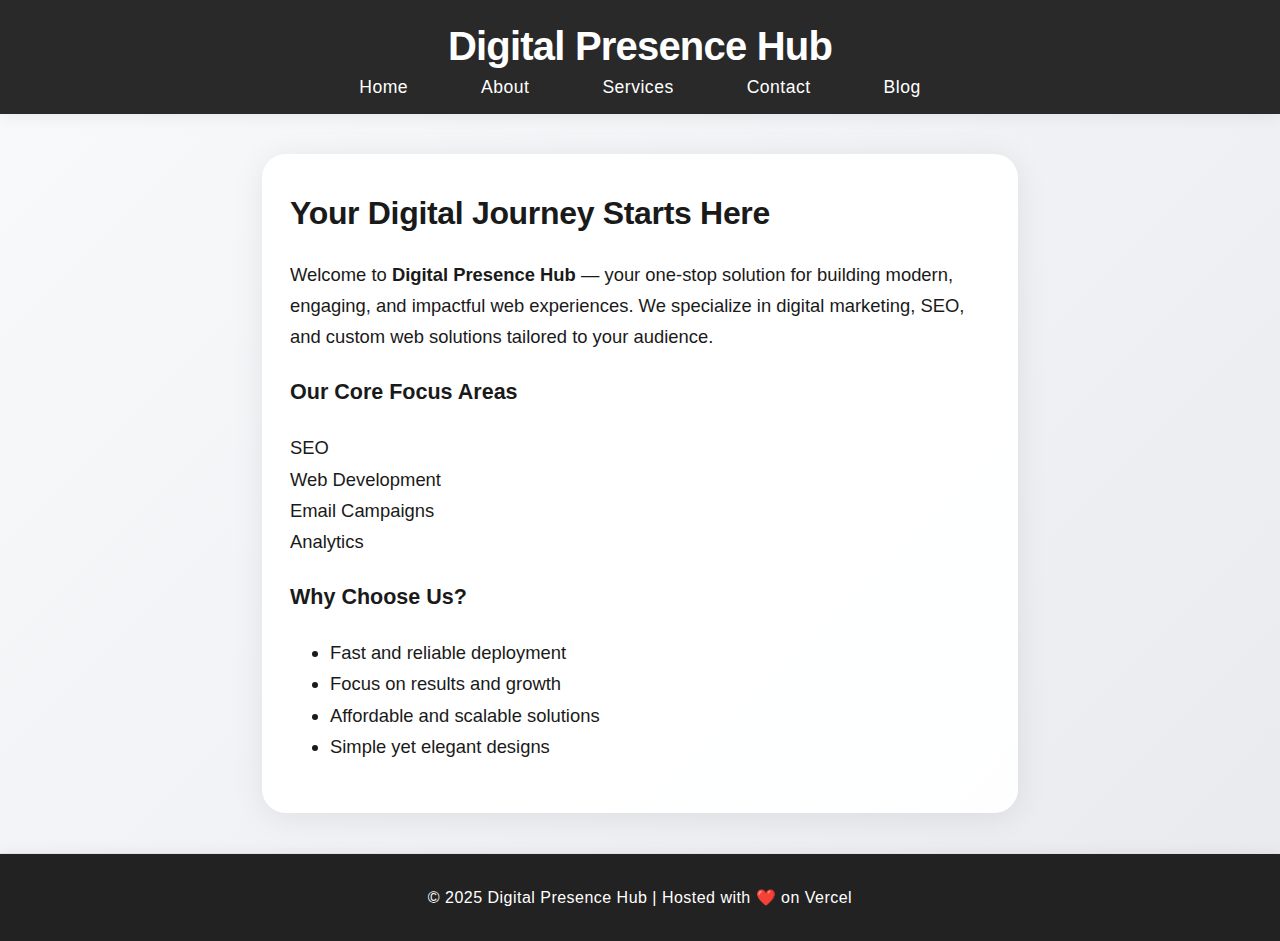
<file: index.html>
<!DOCTYPE html>
<html lang="en">
<head>
    <meta charset="UTF-8">
    <title>Home | My Website</title>
    <link rel="stylesheet" href="style.css">

    <!-- Google Analytics -->
    <script async src="https://www.googletagmanager.com/gtag/js?id=G-NZYJNPTPZK"></script>
    <script>
      window.dataLayer = window.dataLayer || [];
      function gtag(){ dataLayer.push(arguments); }
      gtag('js', new Date());
      gtag('config', 'G-NZYJNPTPZK');
    </script>
</head>
<body>
    <header>
        <h1>Digital Presence Hub</h1>
        <nav>
            <a href="index.html">Home</a>
            <a href="about.html">About</a>
            <a href="services.html">Services</a>
            <a href="contact.html">Contact</a>
            <a href="blog.html">Blog</a>
        </nav>
    </header>

    <main>
        <section class="intro">
            <h2>Your Digital Journey Starts Here</h2>
            <p>
                Welcome to <strong>Digital Presence Hub</strong> — your one-stop solution for building modern, engaging, and impactful web experiences. We specialize in digital marketing, SEO, and custom web solutions tailored to your audience.
            </p>
        </section>

        <section class="highlights">
            <h3>Our Core Focus Areas</h3>
            <div class="dots-diagram">
                <div class="dot-label">SEO</div>
                <div class="dot"></div>
                <div class="dot-label">Web Development</div>
                <div class="dot"></div>
                <div class="dot-label">Email Campaigns</div>
                <div class="dot"></div>
                <div class="dot-label">Analytics</div>
            </div>
        </section>

        <section class="cta">
            <h3>Why Choose Us?</h3>
            <ul>
                <li>Fast and reliable deployment</li>
                <li>Focus on results and growth</li>
                <li>Affordable and scalable solutions</li>
                <li>Simple yet elegant designs</li>
            </ul>
        </section>
    </main>

    <footer>
        <p>&copy; 2025 Digital Presence Hub | Hosted with ❤️ on Vercel</p>
    </footer>
</body>
</html>
</file>
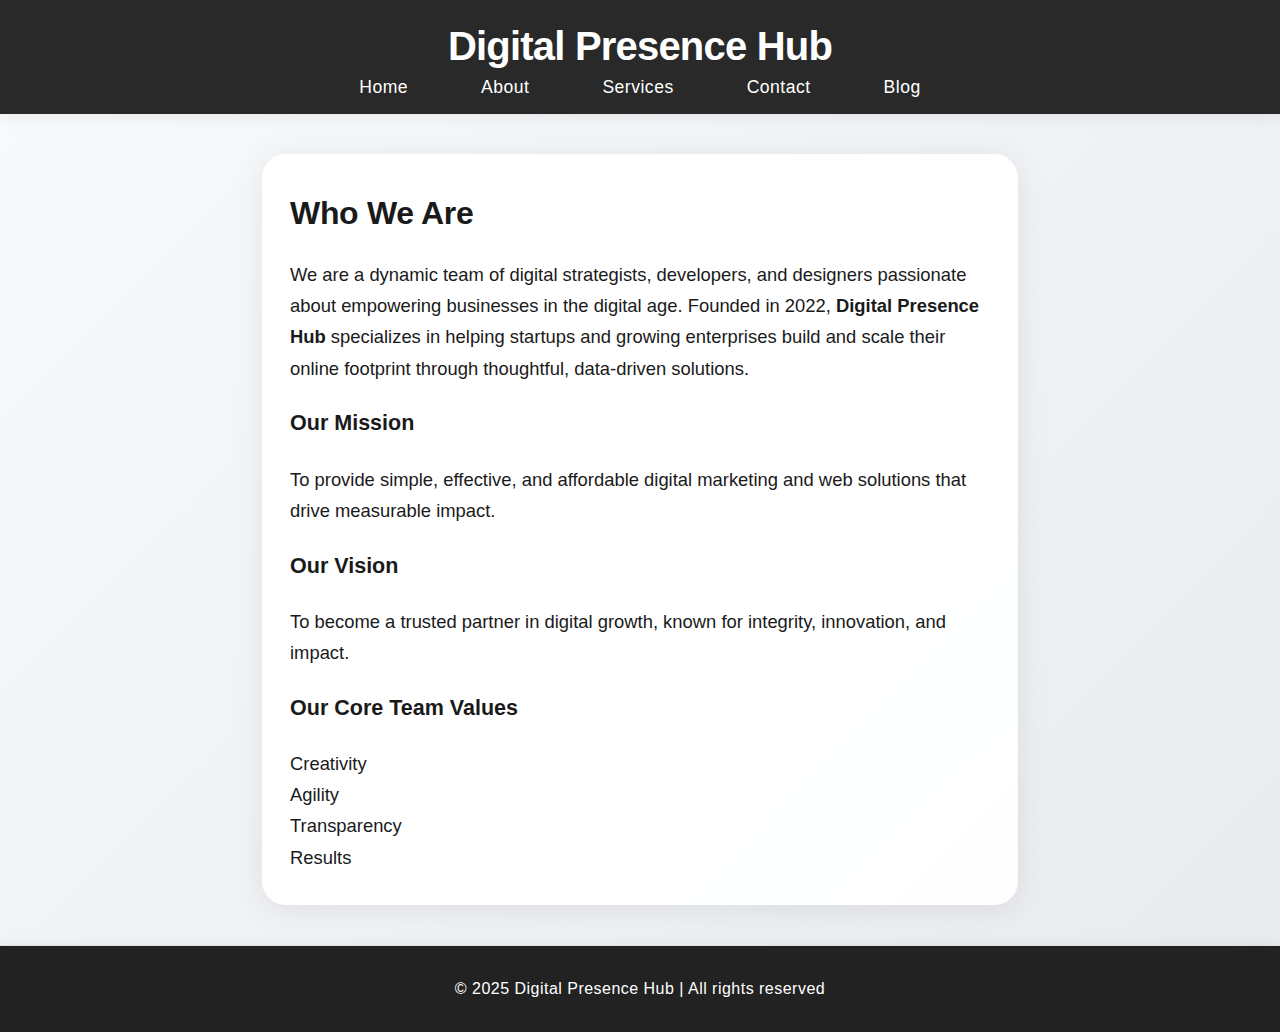
<file: about.html>
<!DOCTYPE html>
<html lang="en">
<head>
    <meta charset="UTF-8">
    <title>About Us | Digital Presence Hub</title>
    <link rel="stylesheet" href="style.css">
    
    <!-- Google Analytics -->
    <script async src="https://www.googletagmanager.com/gtag/js?id=G-NZYJNPTPZK"></script>
    <script>
      window.dataLayer = window.dataLayer || [];
      function gtag(){ dataLayer.push(arguments); }
      gtag('js', new Date());
      gtag('config', 'G-NZYJNPTPZK');
    </script>
</head>
<body>
    <header>
        <h1>Digital Presence Hub</h1>
        <nav>
            <a href="index.html">Home</a>
            <a href="about.html">About</a>
            <a href="services.html">Services</a>
            <a href="contact.html">Contact</a>
            <a href="blog.html">Blog</a>
        </nav>
    </header>

    <main>
        <section class="intro">
            <h2>Who We Are</h2>
            <p>
                We are a dynamic team of digital strategists, developers, and designers passionate about empowering businesses in the digital age.
                Founded in 2022, <strong>Digital Presence Hub</strong> specializes in helping startups and growing enterprises build and scale their online footprint through thoughtful, data-driven solutions.
            </p>
        </section>

        <section class="mission-vision">
            <h3>Our Mission</h3>
            <p>To provide simple, effective, and affordable digital marketing and web solutions that drive measurable impact.</p>

            <h3>Our Vision</h3>
            <p>To become a trusted partner in digital growth, known for integrity, innovation, and impact.</p>
        </section>

        <section class="team-dots">
            <h3>Our Core Team Values</h3>
            <div class="dots-diagram">
                <div class="dot-label">Creativity</div>
                <div class="dot"></div>
                <div class="dot-label">Agility</div>
                <div class="dot"></div>
                <div class="dot-label">Transparency</div>
                <div class="dot"></div>
                <div class="dot-label">Results</div>
            </div>
        </section>
    </main>

    <footer>
        <p>&copy; 2025 Digital Presence Hub | All rights reserved</p>
    </footer>
</body>
</html>
</file>
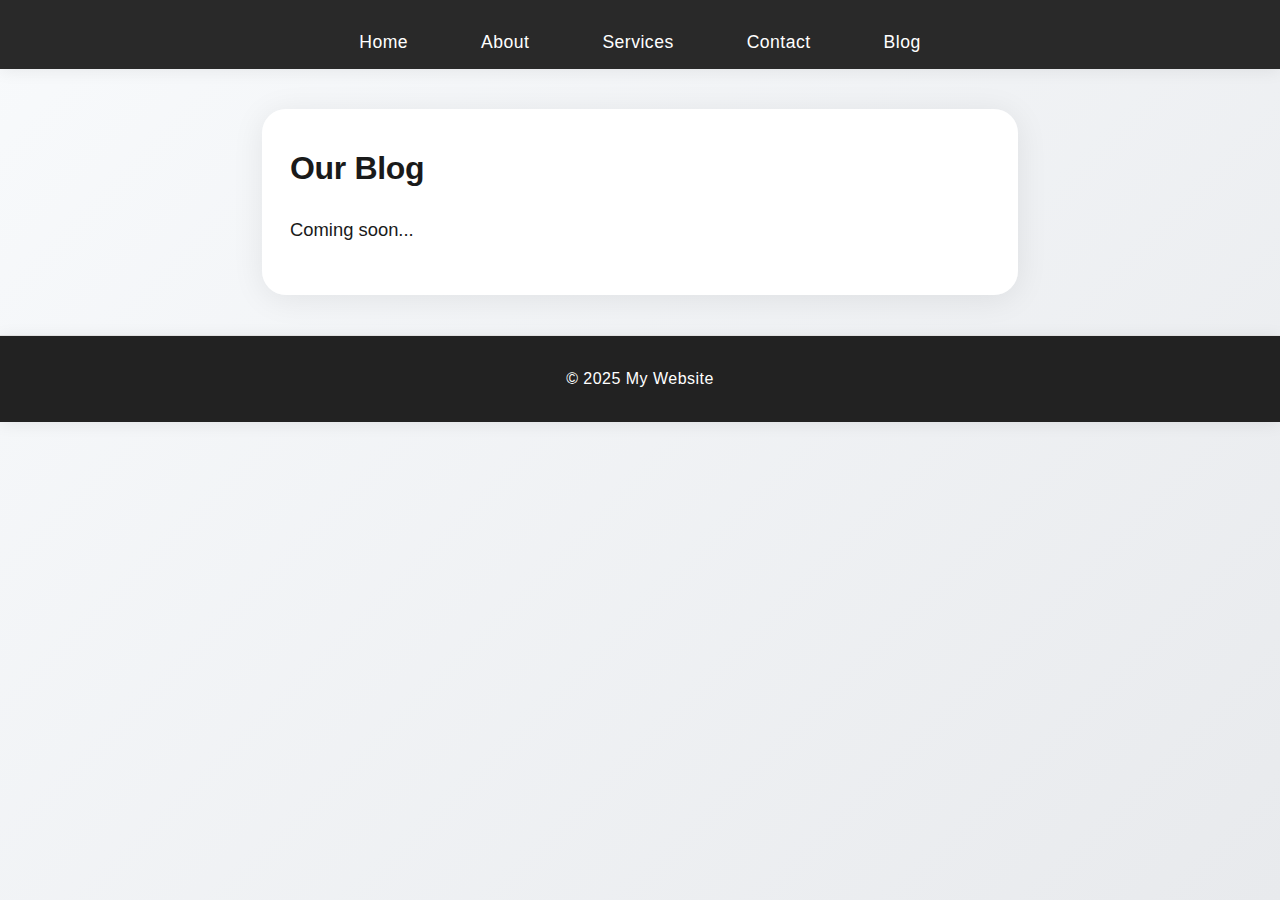
<file: blog.html>
<!DOCTYPE html>
<html lang="en">
<head>
    <meta charset="UTF-8">
    <title>Blog</title>
    <link rel="stylesheet" href="style.css">
    <!-- Google Analytics -->
    <script async src="https://www.googletagmanager.com/gtag/js?id=G-XXXXXXX"></script>
    <script>
      window.dataLayer = window.dataLayer || [];
      function gtag(){ dataLayer.push(arguments); }
      gtag('js', new Date());
      gtag('config', 'G-NZYJNPTPZK');
    </script>
</head>
<body>
    <header>
        <nav>
            <a href="index.html">Home</a>
            <a href="about.html">About</a>
            <a href="services.html">Services</a>
            <a href="contact.html">Contact</a>
            <a href="blog.html">Blog</a>
        </nav>
    </header>
    <main>
        <h2>Our Blog</h2>
        <p>Coming soon...</p>
    </main>
    <footer>
        <p>&copy; 2025 My Website</p>
    </footer>
</body>
</html>
</file>
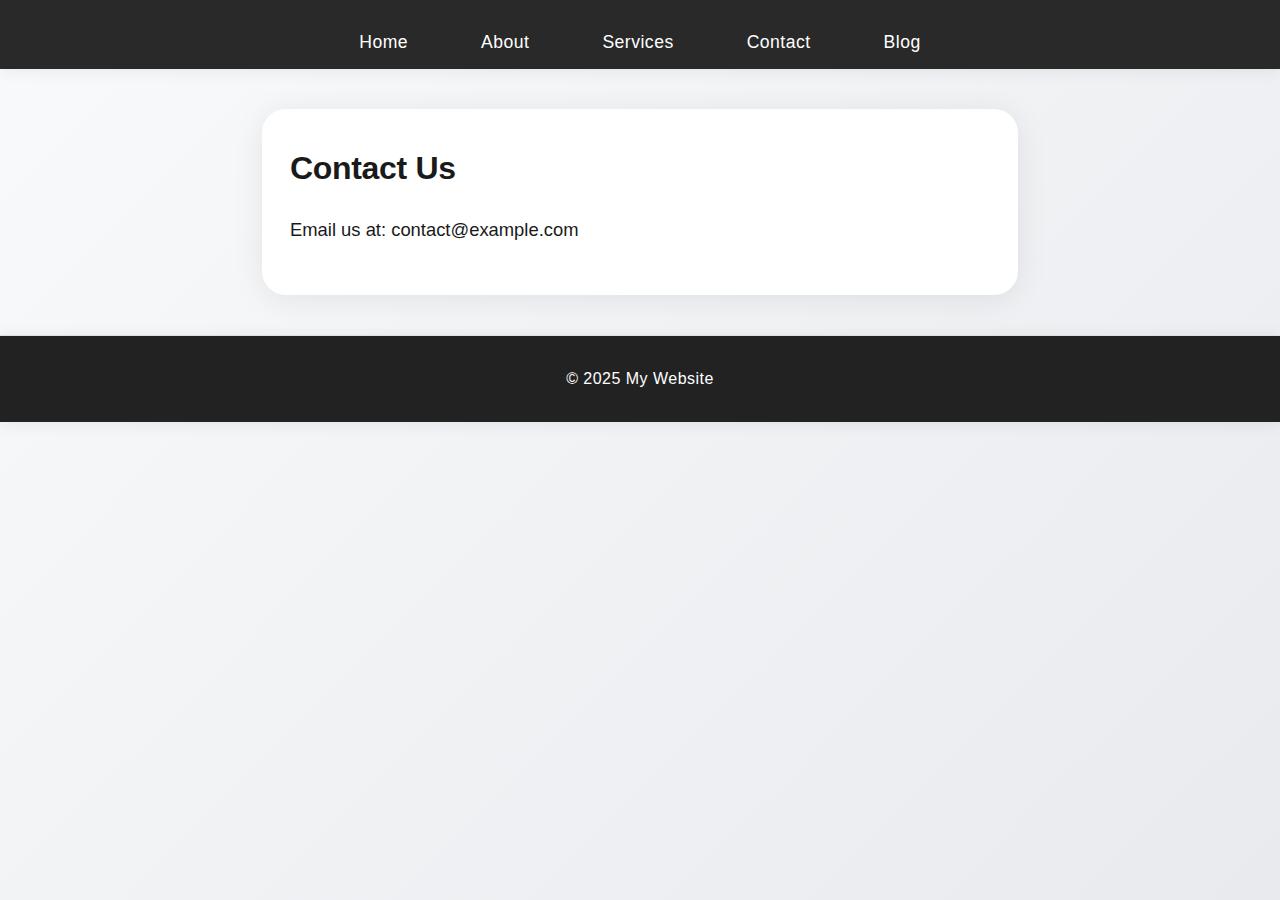
<file: contact.html>
<!DOCTYPE html>
<html lang="en">
<head>
    <meta charset="UTF-8">
    <title>Contact Us</title>
    <link rel="stylesheet" href="style.css">
    <!-- Google Analytics -->
    <script async src="https://www.googletagmanager.com/gtag/js?id=G-XXXXXXX"></script>
    <script>
      window.dataLayer = window.dataLayer || [];
      function gtag(){ dataLayer.push(arguments); }
      gtag('js', new Date());
      gtag('config', 'G-NZYJNPTPZK');
    </script>
</head>
<body>
    <header>
        <nav>
            <a href="index.html">Home</a>
            <a href="about.html">About</a>
            <a href="services.html">Services</a>
            <a href="contact.html">Contact</a>
            <a href="blog.html">Blog</a>
        </nav>
    </header>
    <main>
        <h2>Contact Us</h2>
        <p>Email us at: contact@example.com</p>
    </main>
    <footer>
        <p>&copy; 2025 My Website</p>
    </footer>
</body>
</html>
</file>
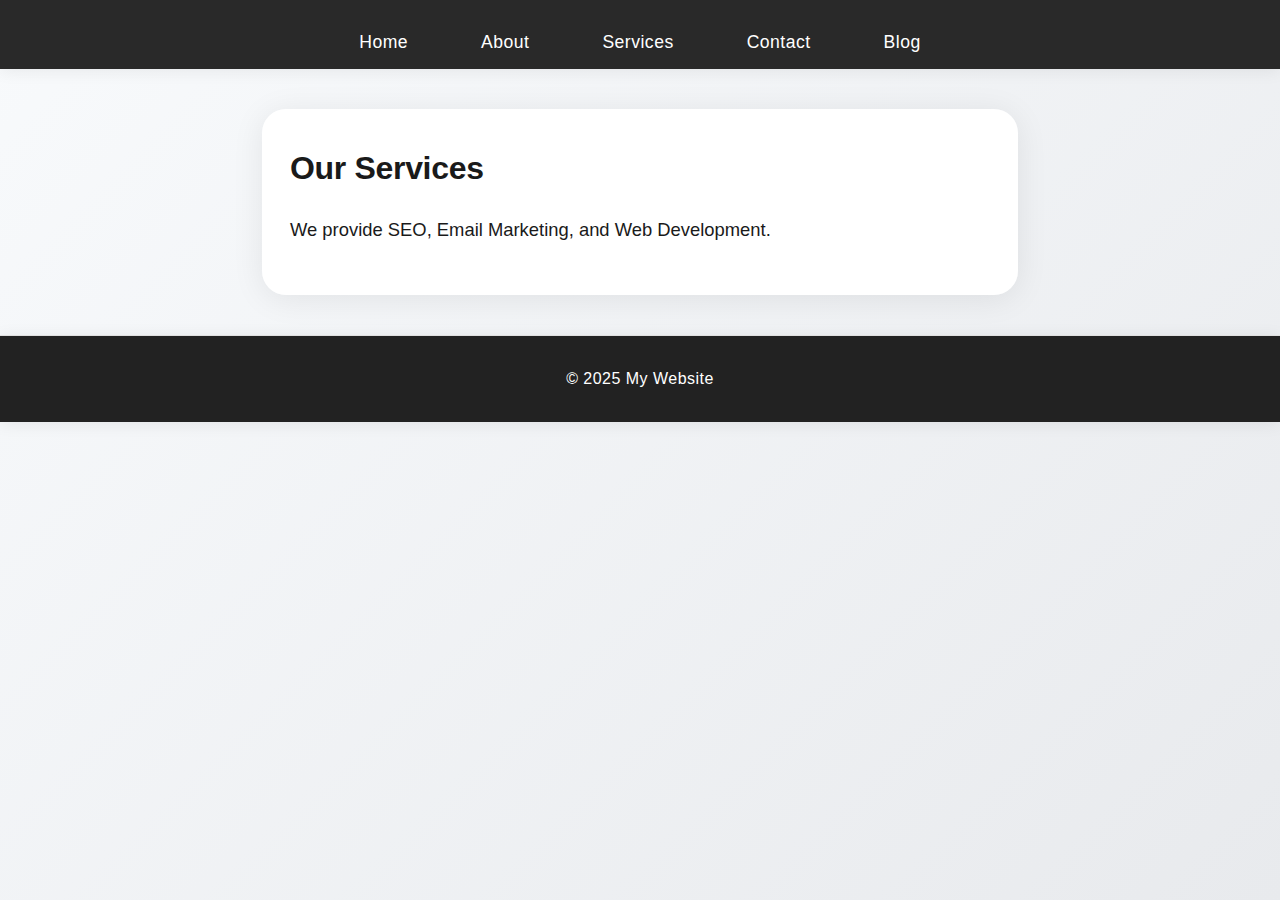
<file: services.html>
<!DOCTYPE html>
<html lang="en">
<head>
    <meta charset="UTF-8">
    <title>Our Services</title>
    <link rel="stylesheet" href="style.css">
    <!-- Google Analytics -->
    <script async src="https://www.googletagmanager.com/gtag/js?id=G-XXXXXXX"></script>
    <script>
      window.dataLayer = window.dataLayer || [];
      function gtag(){ dataLayer.push(arguments); }
      gtag('js', new Date());
      gtag('config', 'G-NZYJNPTPZK');
    </script>
</head>
<body>
    <header>
        <nav>
            <a href="index.html">Home</a>
            <a href="about.html">About</a>
            <a href="services.html">Services</a>
            <a href="contact.html">Contact</a>
            <a href="blog.html">Blog</a>
        </nav>
    </header>
    <main>
        <h2>Our Services</h2>
        <p>We provide SEO, Email Marketing, and Web Development.</p>
    </main>
    <footer>
        <p>&copy; 2025 My Website</p>
    </footer>
</body>
</html>
</file>
<file: style.css>
body {
    font-family: 'SF Pro Display', 'Segoe UI', Arial, sans-serif;
    margin: 0;
    padding: 0;
    background: linear-gradient(135deg, #f8fafc 0%, #e8eaed 100%);
    color: #1a1a1a;
    min-height: 100vh;
}

header, footer {
    background: rgba(30, 30, 30, 0.95);
    color: #fff;
    padding: 24px 0 16px 0;
    text-align: center;
    box-shadow: 0 2px 16px rgba(0,0,0,0.07);
    letter-spacing: 0.03em;
}

header h1 {
    font-size: 2.5rem;
    font-weight: 700;
    margin: 0 0 8px 0;
    letter-spacing: -0.02em;
}

nav {
    margin-top: 8px;
}

nav a {
    margin: 0 18px;
    color: #fff;
    text-decoration: none;
    font-size: 1.1rem;
    font-weight: 500;
    padding: 8px 16px;
    border-radius: 22px;
    transition: background 0.2s, color 0.2s;
    position: relative;
}

nav a:hover, nav a:focus {
    background: rgba(255,255,255,0.12);
    color: #00b4ff;
    outline: none;
}

main {
    max-width: 700px;
    margin: 40px auto 32px auto;
    padding: 32px 28px;
    background: rgba(255,255,255,0.95);
    border-radius: 24px;
    box-shadow: 0 4px 32px rgba(0,0,0,0.08);
    font-size: 1.15rem;
    line-height: 1.7;
}

h2 {
    font-size: 2rem;
    font-weight: 600;
    margin-top: 0;
    margin-bottom: 18px;
    letter-spacing: -0.01em;
}

footer {
    font-size: 1rem;
    padding: 18px 0;
    border-top: 1px solid #e0e0e0;
    background: rgba(30, 30, 30, 0.98);
    margin-top: 40px;
}

@media (max-width: 800px) {
    main {
        max-width: 96vw;
        padding: 18px 6vw;
    }
    header h1 {
        font-size: 2rem;
    }
    h2 {
        font-size: 1.3rem;
    }
    nav a {
        font-size: 1rem;
        margin: 0 8px;
        padding: 7px 10px;
    }
}

::-webkit-scrollbar {
    width: 8px;
    background: #e8eaed;
}
::-webkit-scrollbar-thumb {
    background: #c1c1c1;
    border-radius: 8px;
}
</file>
